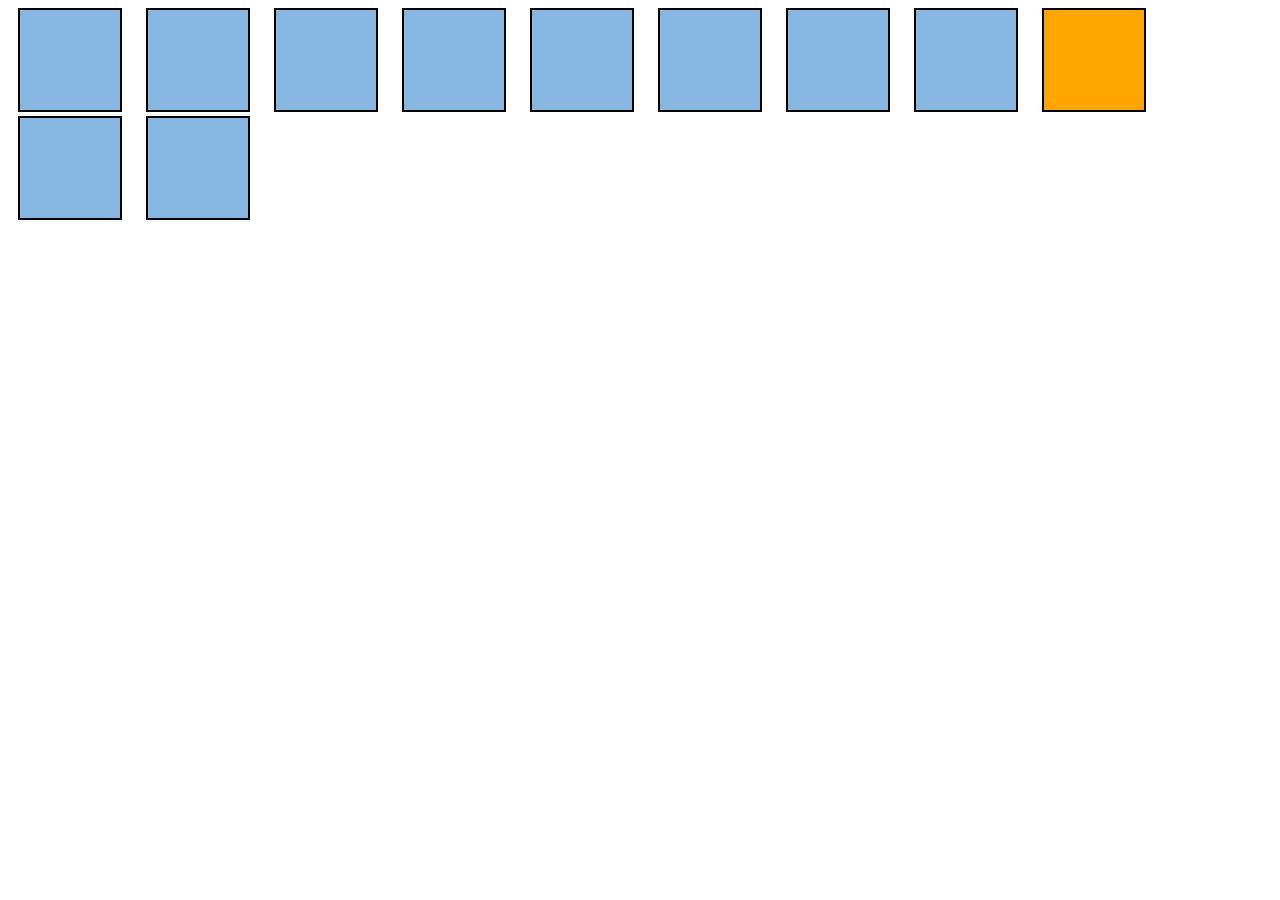
<file: exercise_4/index.html>
<!DOCTYPE html>
<html lang="en">
<head>
    <meta charset="UTF-8">
    <meta name="viewport" content="width=device-width, initial-scale=1.0">
    <title>Document</title>
    <link rel="stylesheet" href="style.css">
</head>
<body>
        <div></div>
        <div></div>
        <div></div>
        <div></div>
        <div></div>
        <div></div>
        <div></div>
        <div></div>
        <div></div>
        <div></div>
        <div></div>
</body>
</html>
</file>
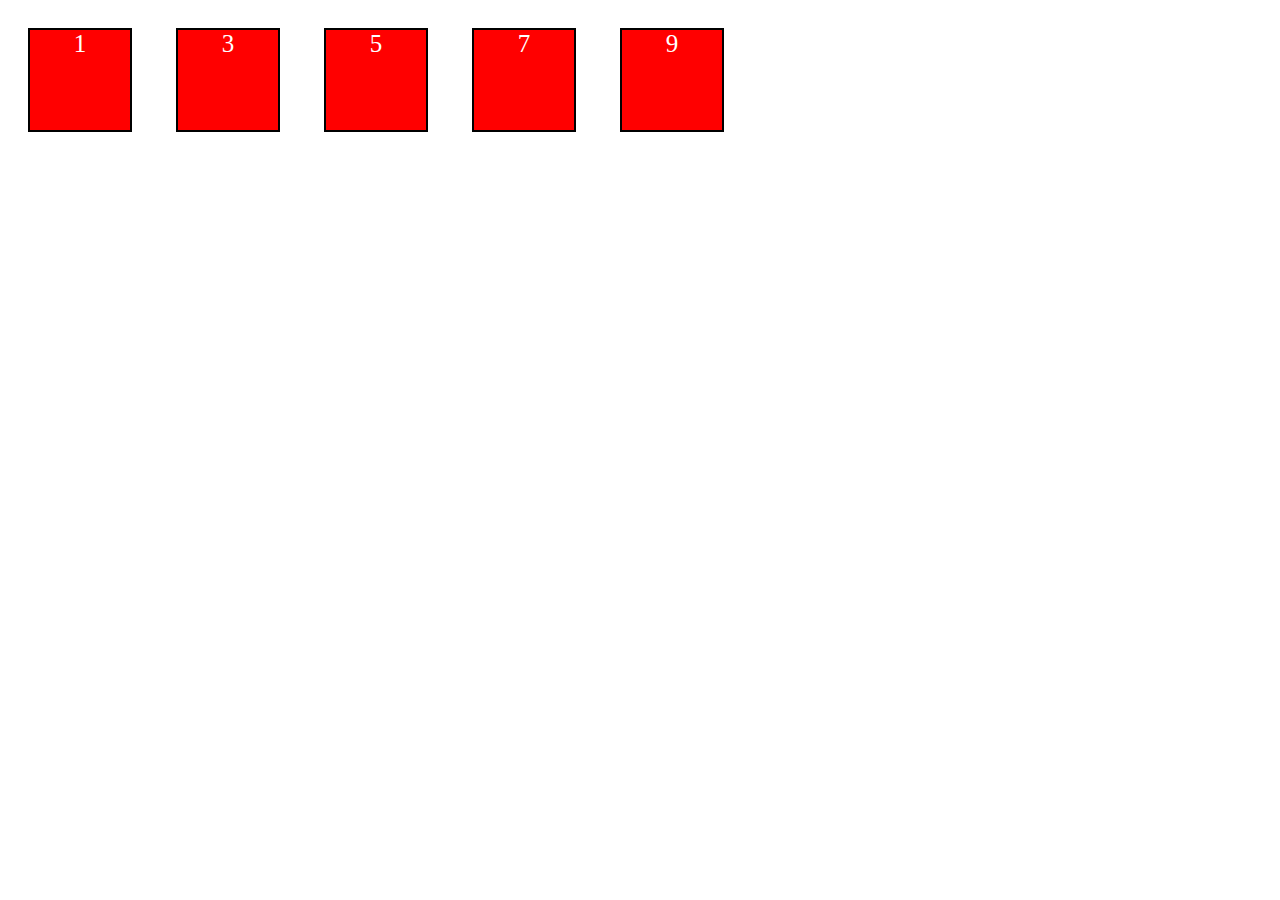
<file: hide even nums/index.html>
<html lang="en">
<head>
    <meta charset="UTF-8">
    <meta name="viewport" content="width=device-width, initial-scale=1.0">
    <title>Document</title>
    <link rel="stylesheet" href="style.css">
</head>
<body>
    <div>1</div>
    <div>2</div>
    <div>3</div>
    <div>4</div>
    <div>5</div>
    <div>6</div>
    <div>7</div>
    <div>8</div>
    <div>9</div>
    <div>10</div>
</body>
</html>
</file>
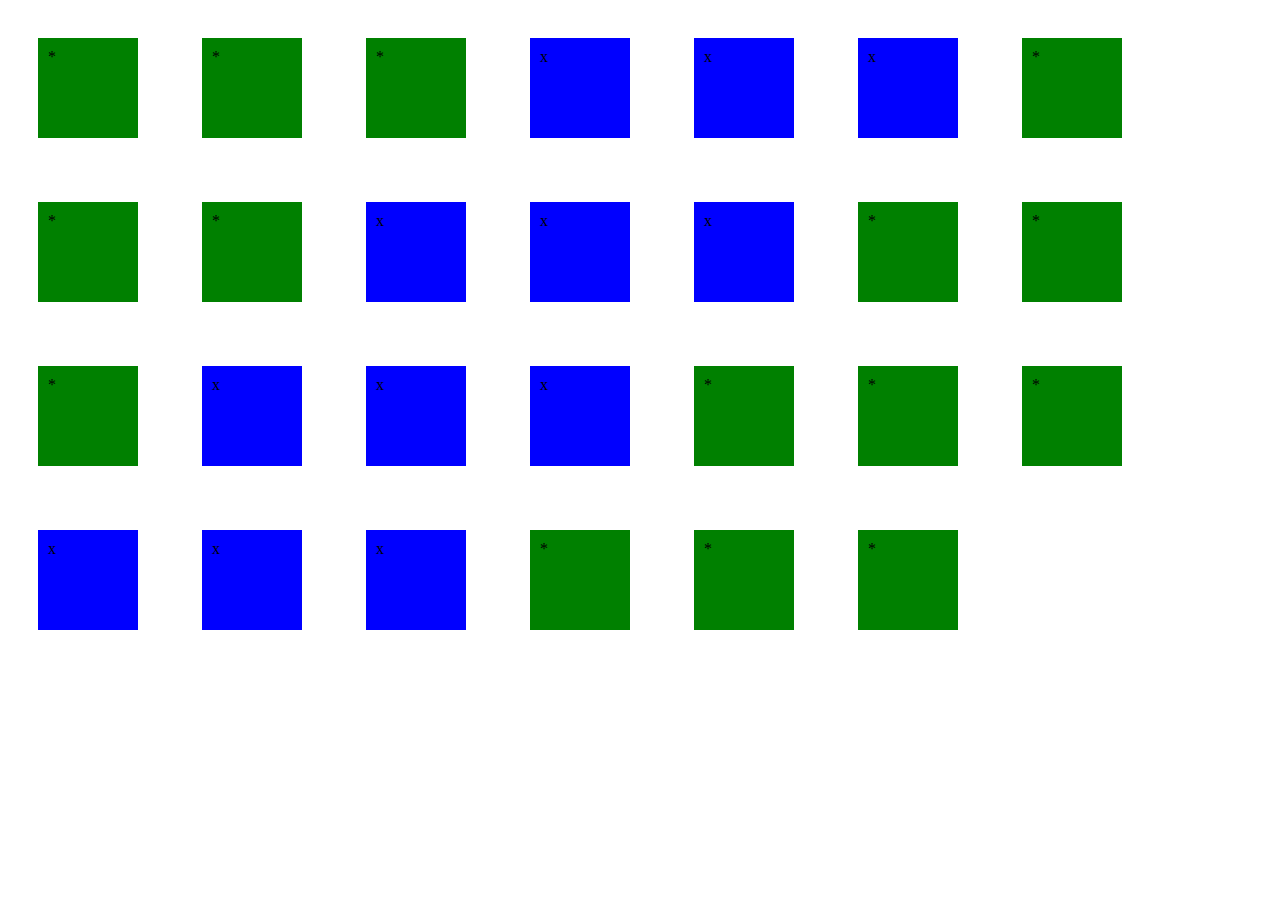
<file: thired image/index.html>
<html lang="en">
<head>
    <meta charset="UTF-8">
    <meta name="viewport" content="width=device-width, initial-scale=1.0">
    <title>Document</title>
    <link rel="stylesheet" href="style.css">
</head>
<body>
    <div></div>
    <div></div>
    <div></div>
    <div></div>
    <div></div>
    <div></div>
    <div></div>
    <div></div>
    <div></div>
    <div></div>
    <div></div>
    <div></div>
    <div></div>
    <div></div>
    <div></div>
    <div></div>
    <div></div>
    <div></div>
    <div></div>
    <div></div>
    <div></div>
    <div></div>
    <div></div>
    <div></div>
    <div></div>
    <div></div>
    <div></div>
</body>
</html>
</file>
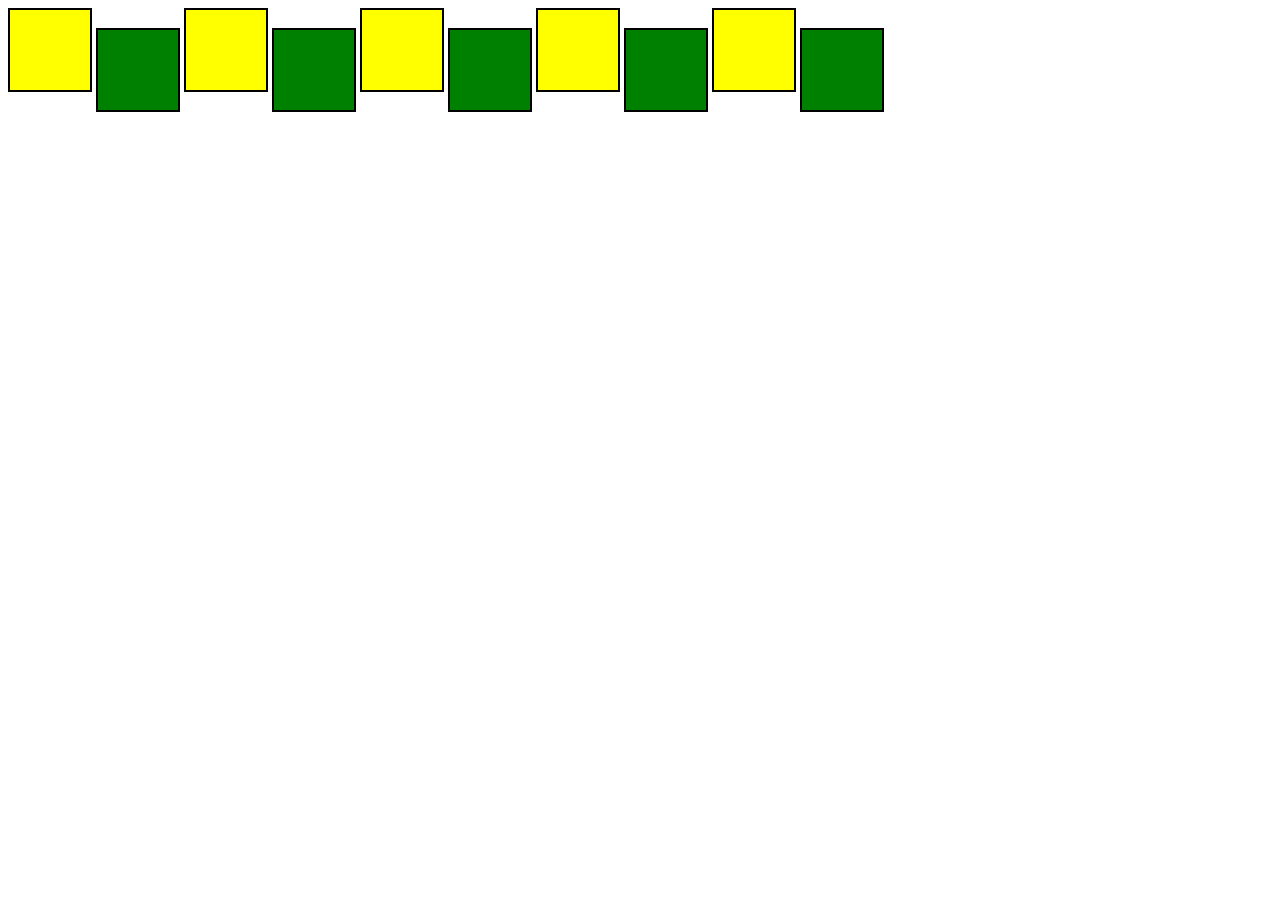
<file: zigZag/zigZag.html>
<html lang="en">

<head>
    <meta charset="UTF-8">
    <meta name="viewport" content="width=device-width, initial-scale=1.0">
    <title>Document</title>
    <link rel="stylesheet" href="zigZag.css">
</head>

<body>
        <div></div>
        <div></div>
        <div></div>
        <div></div>
        <div></div>
        <div></div>
        <div></div>
        <div></div>
        <div></div>
        <div></div>
</body>

</html>
</file>
<file: exercise_4/style.css>
div {
    display: inline-block;
    width: 100px;
    height: 100px;
    background-color: rgb(136, 184, 225);
    margin: 0 10px;
    border: 2px solid black;
}

/*     0     */

/* div:nth-child(5){
    background-color: orange;
} */

/*     1    */

/* div:nth-child(n+6){
    background-color: orange;
} */

/*     2     */

/* div:nth-child(-n+5){
    background-color: orange;
} */

/*     3     */

/* div:nth-child(4n+1) {
    background-color: orange;
} */

/*      4     */

/* div:nth-last-child(-n+6) {
    background-color: orange;
} */

/*      5     */

div:nth-last-child(3) {
    background-color: orange;
}
</file>
<file: hide even nums/style.css>
div{
    display: inline-block;
    position: relative;
    width: 100px;
    height: 100px;
    text-align: center;
    color: white;
    font-size: 25px;
    background-color: red;
    border: 2px solid black;
    margin: 20px;
}

div:nth-child(even){
    display: none;
}
</file>
<file: thired image/style.css>
div {
    display: inline-block;
    position: relative;
    width: 100px;
    height: 100px;
    background-color: green;
    margin: 30px 30px;
}

div::after {
    content: "*";
    position: absolute;
    left: 10%;
    top: 10%;
}

div:nth-child(6n + 4),
div:nth-child(6n + 5),
div:nth-child(6n + 6) {
    background-color: blue;
}

div:nth-child(6n + 4)::after,
div:nth-child(6n + 5)::after,
div:nth-child(6n + 6)::after {
    content: "x";
    position: absolute;
    left: 10%;
    top: 10%;
}
</file>
<file: zigZag/zigZag.css>
div {
    display: inline-block;
    position: relative;
    width: 80px;
    height: 80px;
    border: 2px solid black;
    background-color: yellow;
}

div:nth-child(even) {
    background-color: green;
    top: 20px;
}
</file>
